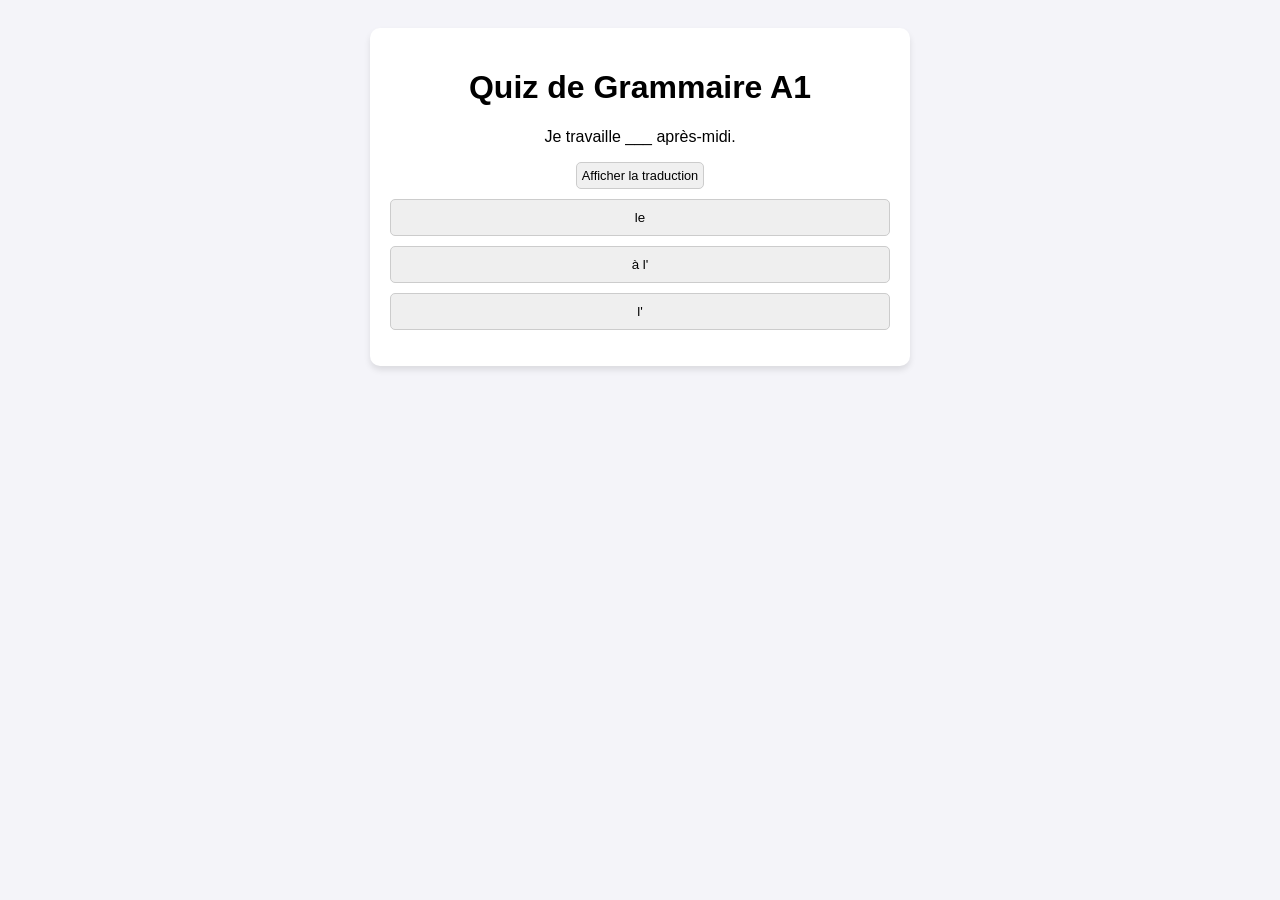
<file: index.html>
<!DOCTYPE html>
<html lang="fr">
<head>
    <meta charset="UTF-8">
    <title>Quiz Grammaire Française</title>
    <link rel="stylesheet" href="style.css">
</head>
<body>
    <div id="quiz-container">
        <h1>Quiz de Grammaire A1</h1>
        <div id="quiz">
           <p id="question"></p>
<button id="btn-trad" onclick="toggleTraduction()">Afficher la traduction</button>
<p id="traduction" style="display:none; font-style:italic; color:gray;"></p>
            <div id="options"></div>
            <p id="feedback"></p>
        </div>
    </div>
    <script src="script.js"></script>
</body>
</html>
</file>
<file: style.css>
body { font-family: 'Segoe UI', sans-serif; text-align: center; background: #f4f4f9; padding: 20px; }
#quiz-container { background: white; padding: 20px; border-radius: 10px; max-width: 500px; margin: auto; box-shadow: 0 4px 6px rgba(0,0,0,0.1); }
button { display: block; width: 100%; margin: 10px 0; padding: 10px; cursor: pointer; border: 1px solid #ccc; border-radius: 5px; }
button:hover { background: #e0e0e0; }
#feedback { font-weight: bold; margin-top: 15px; }
#btn-trad {
    background-color: #f0f0f0;
    font-size: 0.8em;
    padding: 5px;
    width: auto;
    margin: 5px auto;
}
.correct { background-color: #d4edda !important; border-color: #28a745 !important; }
.wrong { background-color: #f8d7da !important; border-color: #dc3545 !important; }
</file>
